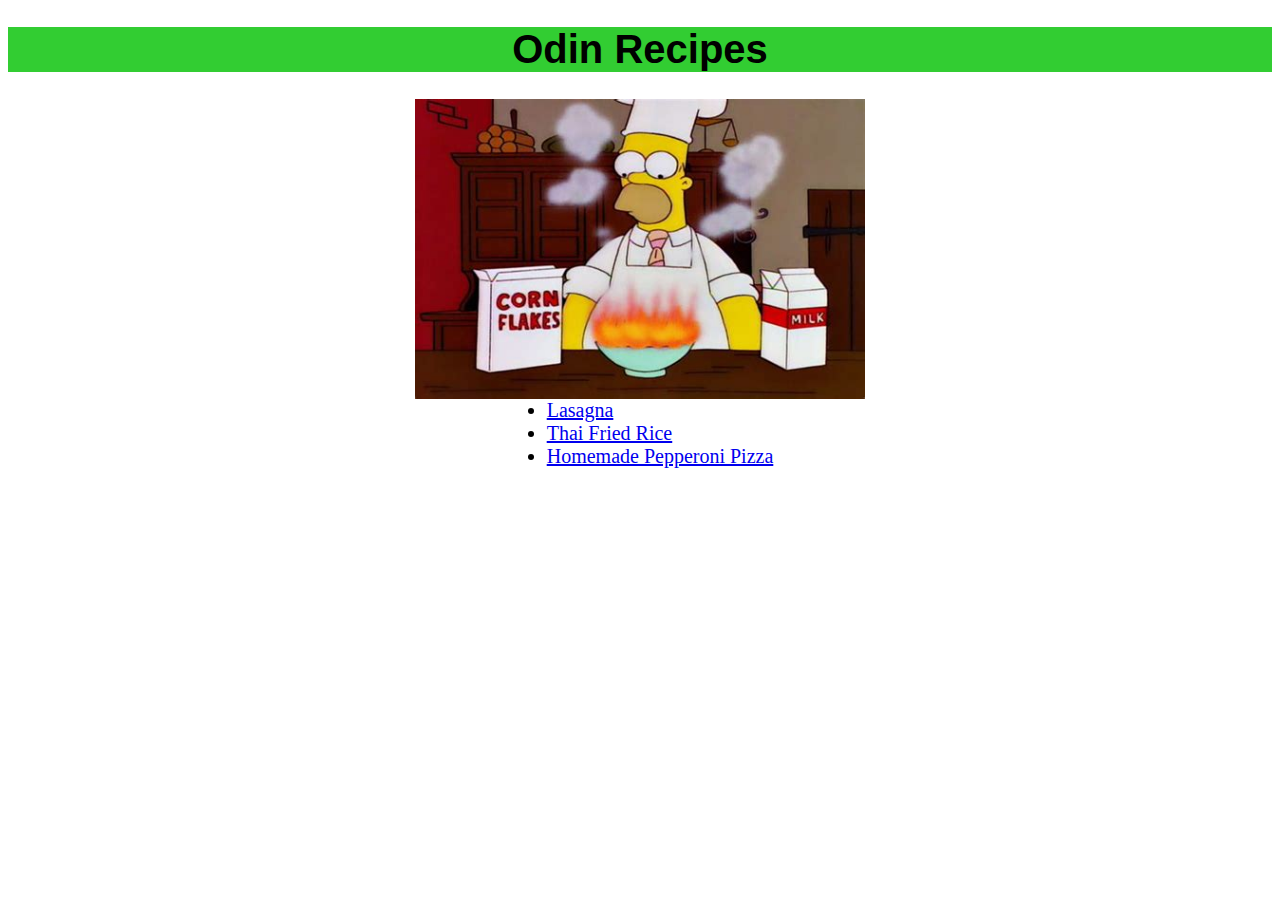
<file: index.html>
<!DOCTYPE html>
<html lang="en">
<head>
    <meta charset="UTF-8">
    <meta http-equiv="X-UA-Compatible" content="IE=edge">
    <meta name="viewport" content="width=device-width, initial-scale=1.0">
    <title>Odin Recipes</title>
    <link rel="stylesheet" href="styles.css">

</head>
<body>
    <h1>Odin Recipes</h1>

    <img src="img/homer.jpeg">

    <ul>
        <li><a href="recipes/lasagna.html">Lasagna</a></li>
        <li><a href="recipes/thai_fried_rice.html">Thai Fried Rice</a></li>
        <li><a href="recipes/pizza.html">Homemade Pepperoni Pizza</a></li>
    </ul>
</body>
</html>
</file>
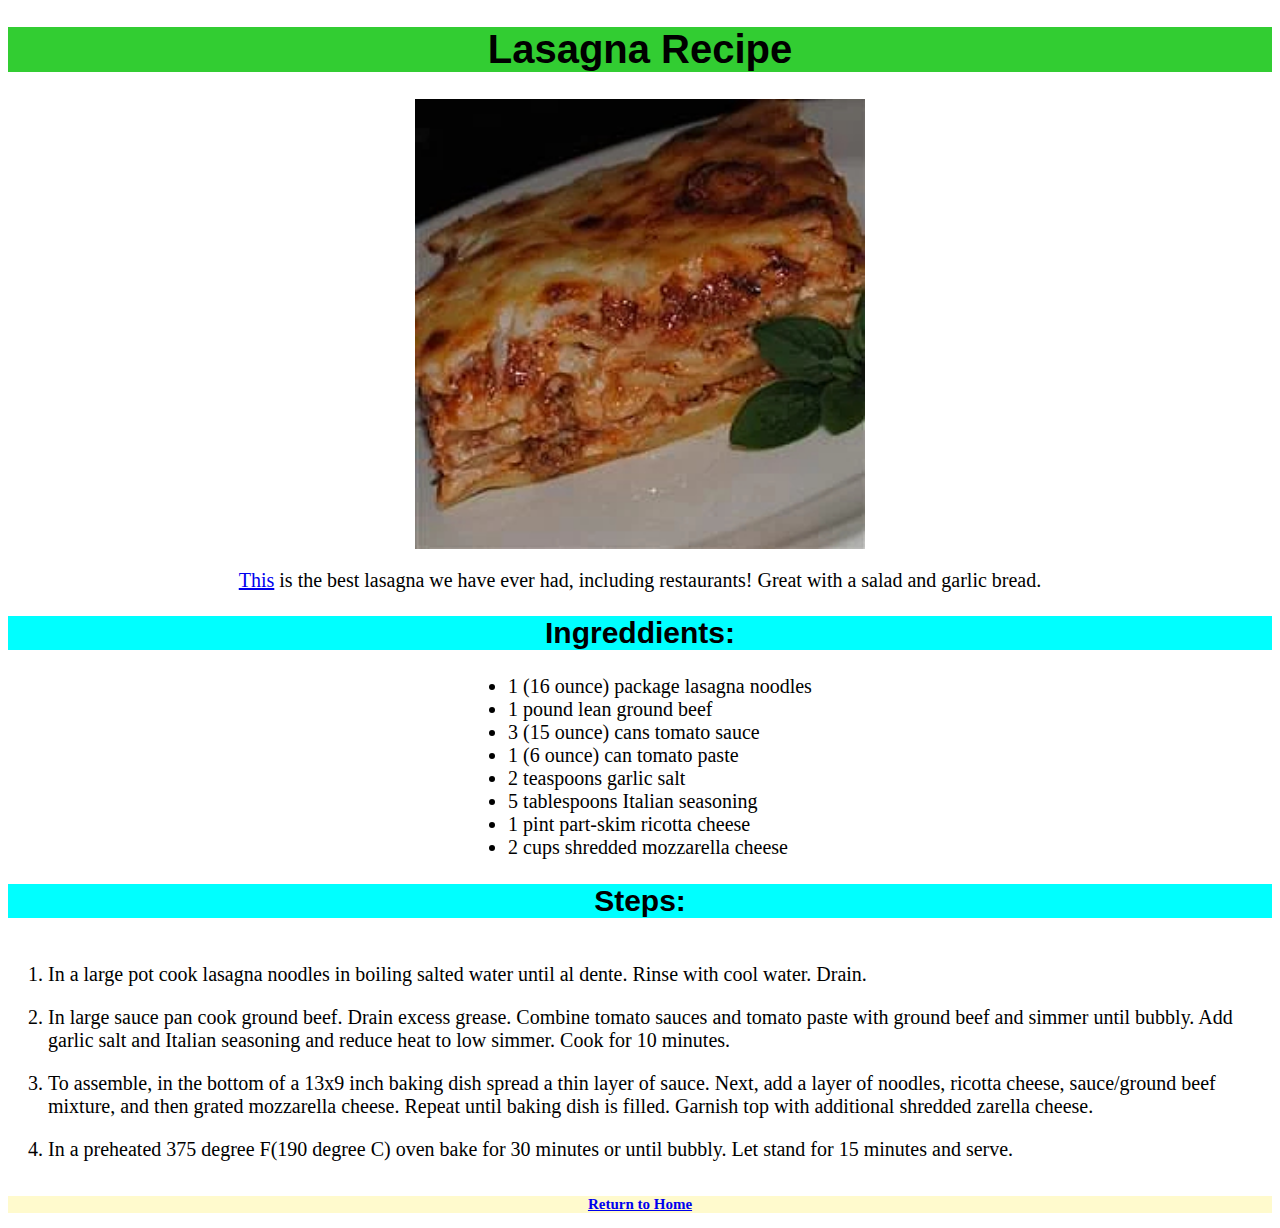
<file: recipes/lasagna.html>
<!DOCTYPE html>
<html lang="en">
<head>
    <meta charset="UTF-8">
    <meta http-equiv="X-UA-Compatible" content="IE=edge">
    <meta name="viewport" content="width=device-width, initial-scale=1.0">
    <title>Lasagna Recipe</title>
    <link rel="stylesheet" href="../styles.css"
</head>
<body>

<h1>Lasagna Recipe</h1>

<img src="../img/lasagna.jpg" alt="picture of a lasagna">
<p>
    <a href="https://www.allrecipes.com/recipe/11942/kristys-lasagna/">This</a> is the best lasagna we have ever had, including restaurants! Great with a salad and garlic bread. 
</p>
<h2>Ingreddients: </h2>
<ul>
    <li>
        1 (16 ounce) package lasagna noodles 
    </li>
    <li>
        1 pound lean ground beef 
    </li>
    <li>
        3 (15 ounce) cans tomato sauce 
    </li>
    <li>
        1 (6 ounce) can tomato paste 
    </li>
    <li>
        2 teaspoons garlic salt 
    </li>
    <li>
        5 tablespoons Italian seasoning 
    </li>
    <li>
        1 pint part-skim ricotta cheese 
    </li>
    <li>
        2 cups shredded mozzarella cheese 
    </li>
</ul>
<h2>Steps: </h2>
    <ol>
        <li>
           <p> In a large pot cook lasagna noodles in boiling salted water until al dente. 
               Rinse with cool water. Drain.</p>
        </li>
        <li>
            <p>In large sauce pan cook ground beef. Drain excess grease. Combine tomato sauces and tomato
                 paste with ground beef and simmer until bubbly. Add garlic salt and Italian seasoning and
                  reduce heat to low simmer. Cook for 10 minutes.</p>
        </li>
        <li>
           <p> To assemble, in the bottom of a 13x9 inch baking dish spread a thin layer of sauce. 
               Next, add a layer of noodles, ricotta cheese, sauce/ground beef mixture, and then grated 
               mozzarella cheese. Repeat until baking dish is filled. Garnish top with additional shredded 
               zarella cheese.</p>
        </li>
        <li>
            <p>In a preheated 375 degree F(190 degree C) oven bake for 30 minutes or until bubbly.
                 Let stand for 15 minutes and serve.</p>
        </li>   
    </ol>
    <h3><a href="../index.html">Return to Home</a></h3>
</body>
</html>
</file>
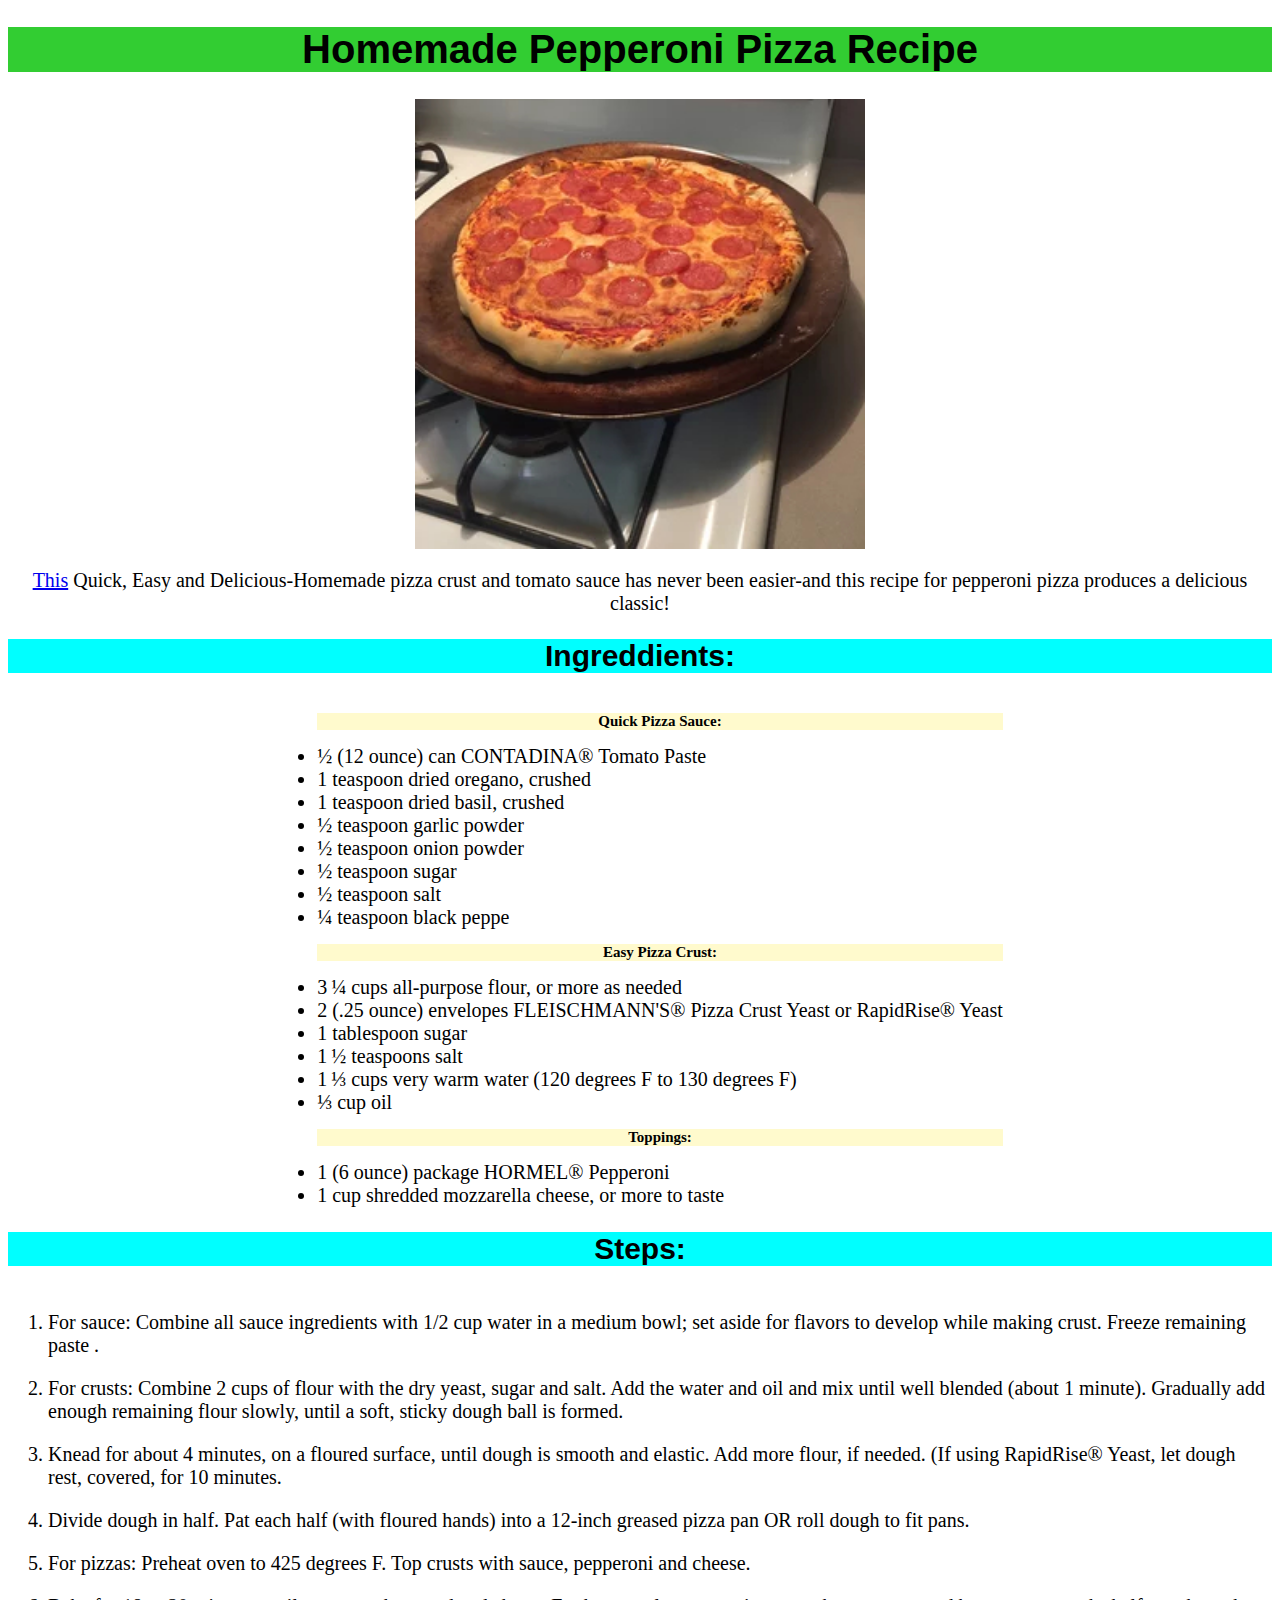
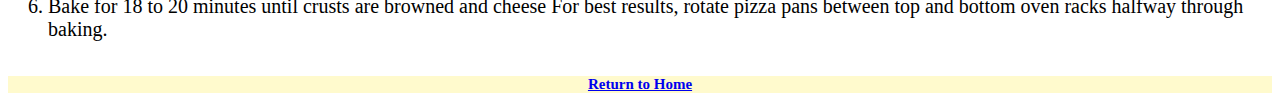
<file: recipes/pizza.html>
<!DOCTYPE html>
<html lang="en">
<head>
    <meta charset="UTF-8">
    <meta http-equiv="X-UA-Compatible" content="IE=edge">
    <meta name="viewport" content="width=device-width, initial-scale=1.0">
    <title>Homemade Pepperoni Pizza Recipe</title>
    <link rel="stylesheet" href="../styles.css">
</head>
<body>

<h1>Homemade Pepperoni Pizza Recipe</h1>

<img src="../img/pizza.jpg" alt="picture of a pepperioni pizza">
<p>
    <a href="https://www.allrecipes.com/recipe/240376/homemade-pepperoni-pizza/">This</a> Quick, 
    Easy and Delicious-Homemade pizza crust and tomato sauce has never been easier-and this 
    recipe for pepperoni pizza produces a delicious classic! 
</p>
<h2>Ingreddients: </h2>
<ul>
    <h3>Quick Pizza Sauce: </h3>
    <li>
        ½ (12 ounce) can CONTADINA® Tomato Paste  
    </li>
    <li>
        1 teaspoon dried oregano, crushed  
    </li>
    <li>
        1 teaspoon dried basil, crushed 
    </li>
    <li>
        ½ teaspoon garlic powder 
    </li>
    <li>
        ½ teaspoon onion powder 
    </li>
    <li>
        ½ teaspoon sugar 
    </li>
    <li>
        ½ teaspoon salt 
    </li>
    <li>
        ¼ teaspoon black peppe
    </li>
    <h3>Easy Pizza Crust: </h3>
    <li>
        3 ¼ cups all-purpose flour, or more as needed 
    </li>
    <li>
        2 (.25 ounce) envelopes FLEISCHMANN'S® Pizza Crust Yeast or RapidRise® Yeast 
    </li>
    <li>
        1 tablespoon sugar
    </li>
    <li>
        1 ½ teaspoons salt 
    </li>
    <li>
        1 ⅓ cups very warm water (120 degrees F to 130 degrees F) 
    </li>
    <li>
        ⅓ cup oil 
    </li>
    <h3>Toppings: </h3>
    <li>
        1 (6 ounce) package HORMEL® Pepperoni 
    </li>
    <li>
        1 cup shredded mozzarella cheese, or more to taste 
    </li>
</ul>
<h2>Steps: </h2>
    <ol>
        <li>
           <p> For sauce: Combine all sauce ingredients with 1/2 cup water in a medium bowl;
                set aside for flavors to develop while making crust. Freeze remaining paste .</p>
        </li>
        <li>
            <p>For crusts: Combine 2 cups of flour with the dry yeast, 
                sugar and salt. Add the water and oil and mix until well blended 
                (about 1 minute). Gradually add enough remaining flour slowly, until a soft,
                 sticky dough ball is formed.</p>
        </li>
        <li>
           <p> Knead for about 4 minutes, on a floured surface, until dough is 
               smooth and elastic. Add more flour, if needed. (If using RapidRise® Yeast,
                let dough rest, covered, for 10 minutes.</p>
        </li>
        <li>
            <p>Divide dough in half. Pat each half (with floured hands) into a 12-inch 
                greased pizza pan OR roll dough to fit pans.</p>
        </li>   
        <li>
            <p>For pizzas: Preheat oven to 425 degrees F. Top crusts with sauce, pepperoni 
                and cheese.</p>
        </li>   
        <li>
            <p>Bake for 18 to 20 minutes until crusts are browned and cheese
                For best results, rotate pizza pans between top and bottom oven racks halfway
                 through baking.</p>
        </li>   
    </ol>
    <h3><a href="../index.html">Return to Home</a></h3>
</body>
</html>
</file>
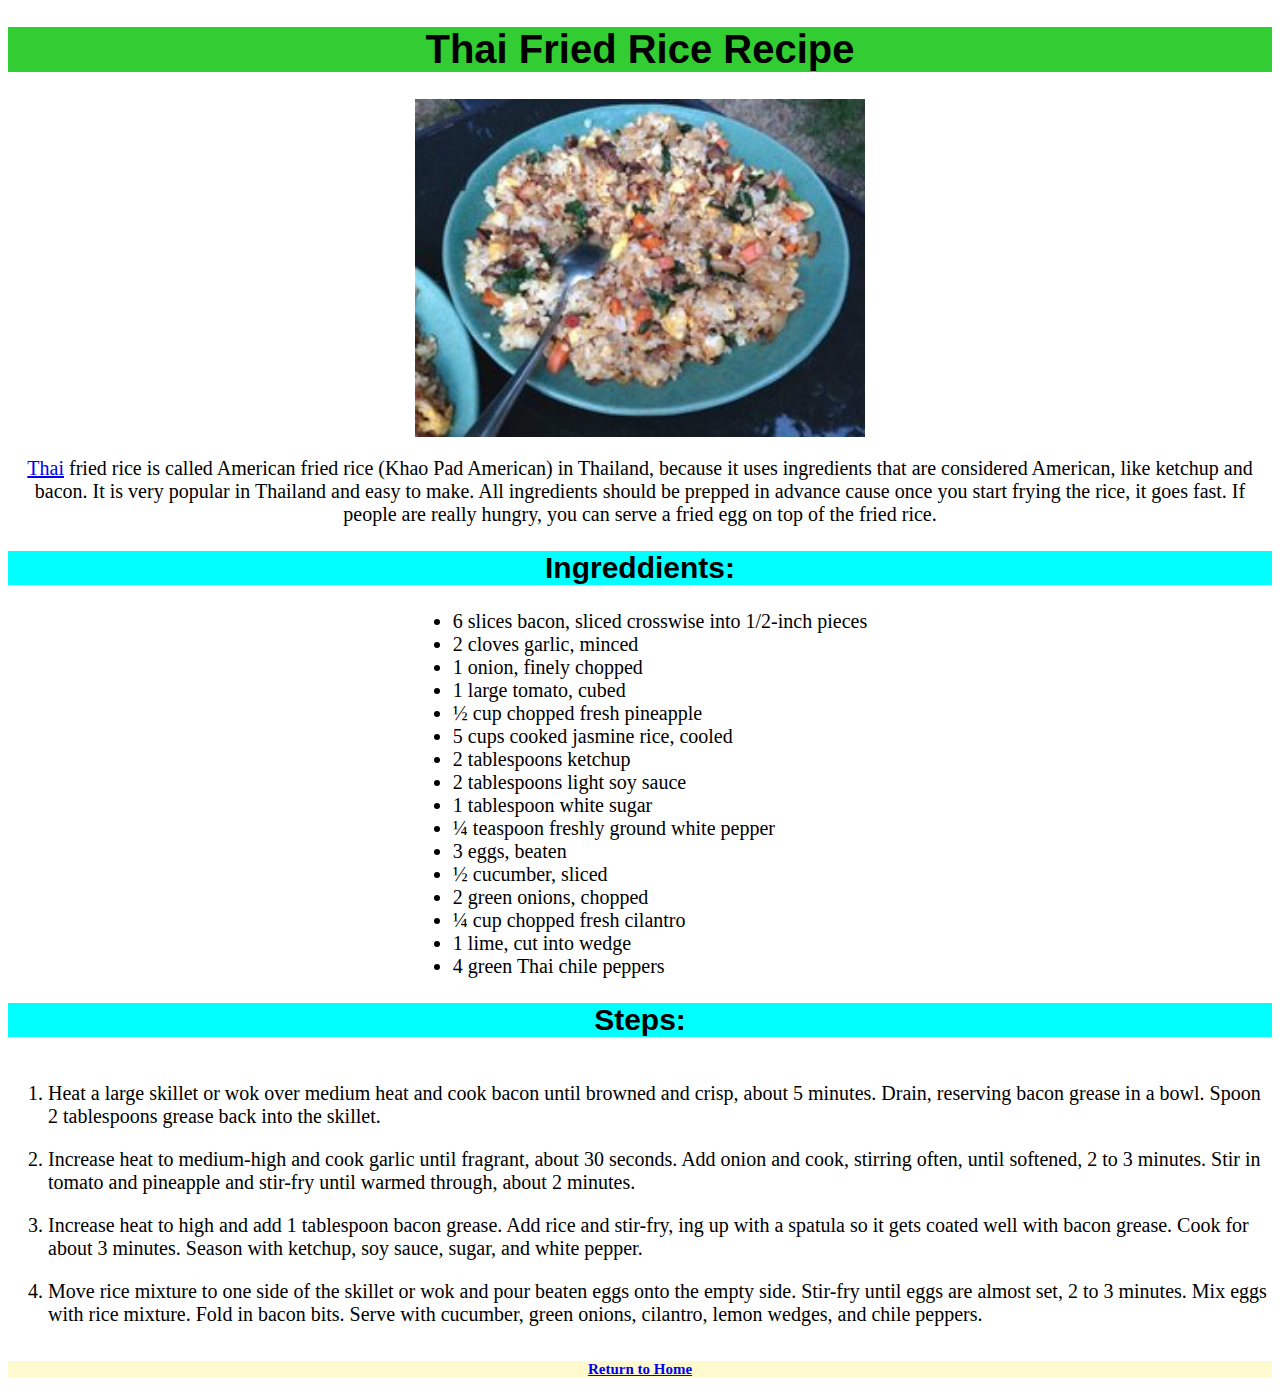
<file: recipes/thai_fried_rice.html>
<!DOCTYPE html>
<html lang="en">
<head>
    <meta charset="UTF-8">
    <meta http-equiv="X-UA-Compatible" content="IE=edge">
    <meta name="viewport" content="width=device-width, initial-scale=1.0">
    <title>Thai Fried Rice Recipe</title>
    <link rel="stylesheet" href="../styles.css">
</head>
<body>
<h1>Thai Fried Rice Recipe</h1>

<img src="../img/friedrice.jpg" alt="picture of Thai Fried Rice">
<p>
    <a href="https://www.allrecipes.com/recipe/263804/thai-fried-rice/">Thai</a> fried rice is called American fried rice (Khao Pad American) in Thailand, 
    because it uses ingredients that are considered American, like ketchup and bacon. 
    It is very popular in Thailand and easy to make. All ingredients should be prepped in 
    advance cause once you start frying the rice, it goes fast. If people are really hungry, 
    you can serve a fried egg on top of the fried rice. 
</p>
<h2>Ingreddients: </h2>
<ul>
    <li>
        6 slices bacon, sliced crosswise into 1/2-inch pieces 
    </li>
    <li>
        2 cloves garlic, minced  
    </li>
    <li>
        1 onion, finely chopped  
    </li>
    <li>
        1 large tomato, cubed  
    </li>
    <li>
        ½ cup chopped fresh pineapple  
    </li>
    <li>
        5 cups cooked jasmine rice, cooled 
    </li>
    <li>
        2 tablespoons ketchup  
    </li>
    <li>
        2 tablespoons light soy sauce  
    </li>
    <li>
        1 tablespoon white sugar 
    </li>
    <li>
        ¼ teaspoon freshly ground white pepper 
    </li>
    <li>
        3 eggs, beaten 
    </li>
    <li>
        ½ cucumber, sliced 
    </li>
    <li>
        2 green onions, chopped
    </li>
    <li>
        ¼ cup chopped fresh cilantro 
    </li>
    <li>
        1 lime, cut into wedge
    </li>
    <li>
        4 green Thai chile peppers 
    </li>
</ul>
<h2>Steps: </h2>
    <ol>
        <li>
           <p> Heat a large skillet or wok over medium heat and cook bacon until browned and 
               crisp, about 5 minutes. Drain, reserving bacon grease in a bowl. Spoon 2 
               tablespoons grease back into the skillet.</p>
        </li>
        <li>
            <p>Increase heat to medium-high and cook garlic until fragrant, about 30 seconds.
                 Add onion and cook, stirring often, until softened, 2 to 3 minutes. Stir in 
                 tomato and pineapple and stir-fry until warmed through, about 2 minutes.</p>
        </li>
        <li>
           <p> Increase heat to high and add 1 tablespoon bacon grease. Add rice and stir-fry, 
               ing up with a spatula so it gets coated well with bacon grease. Cook for about 3 
               minutes. Season with ketchup, soy sauce, sugar, and white pepper.</p>
        </li>
        <li>
            <p>Move rice mixture to one side of the skillet or wok and pour beaten eggs onto 
                the empty side. Stir-fry until eggs are almost set, 2 to 3 minutes. Mix eggs with 
                rice mixture. Fold in bacon bits. Serve with cucumber, green onions, cilantro, 
                lemon wedges, and chile peppers.</p>
        </li>   
    </ol>    
    <h3><a href="../index.html">Return to Home</a></h3>
</body>
</html>
</file>
<file: styles.css>
h1 {
  background-color: limegreen;    
  font-weight: bold;
  text-align: center;
  font-size: 40px;
  font-family: Verdana, Geneva, Tahoma, sans-serif;
}

h2 {
  background-color:aqua;    
  font-weight: bold;
  text-align: center;
  font-size: 30px;
  font-family: Verdana, Geneva, Tahoma, sans-serif;
}
p {
  font-size: 20px;
  text-align:center
}

li {
    font-size: 20px;
    
  }

ul {
  display: table;
  margin: 0 auto;
}

ol {
    display: table;
    margin: 0 auto;
  }

img {
    display: block;
    margin-left: auto;
    margin-right: auto;
    width: 450px;
    height: auto;
  }

ol p {
  font-size: 20px;
  text-align: inherit;
}

h3 {
  font-size: 15px;
  background-color: lemonchiffon;
  text-align: center;
}
</file>
